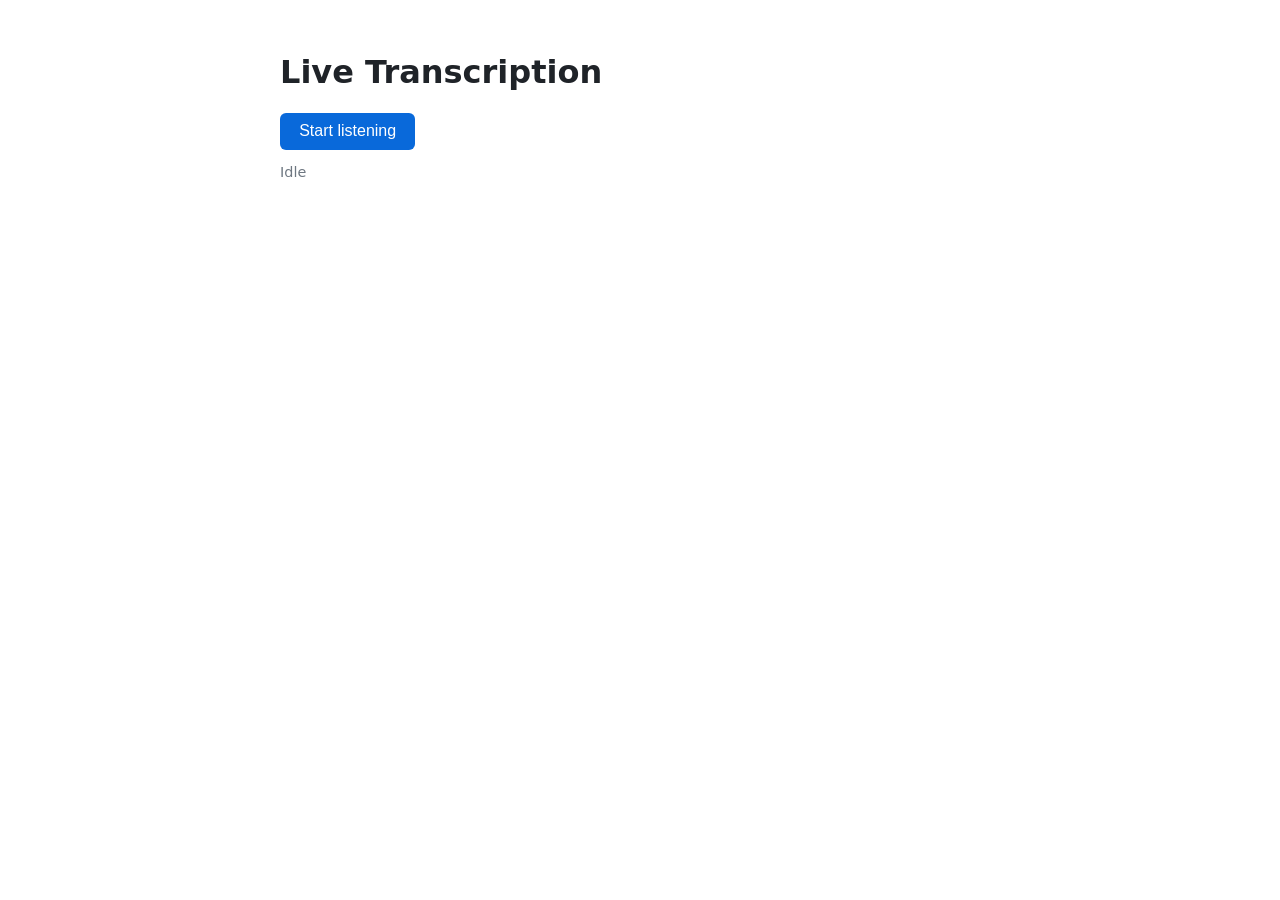
<file: index.html>
<!doctype html>
<html lang="en">
<head>
  <meta charset="utf-8">
  <meta name="viewport" content="width=device-width, initial-scale=1">
  <title>Live Transcription</title>
  <link rel="stylesheet" href="style.css">
</head>
<body>
  <main>
    <h1>Live Transcription</h1>

    <button id="mic-button" type="button">Start listening</button>
    <p id="status" class="status">Idle</p>

    <section id="transcript" aria-live="polite"></section>
    <p id="partial" class="partial"></p>
  </main>

  <script src="app.js" type="module"></script>
</body>
</html>
</file>
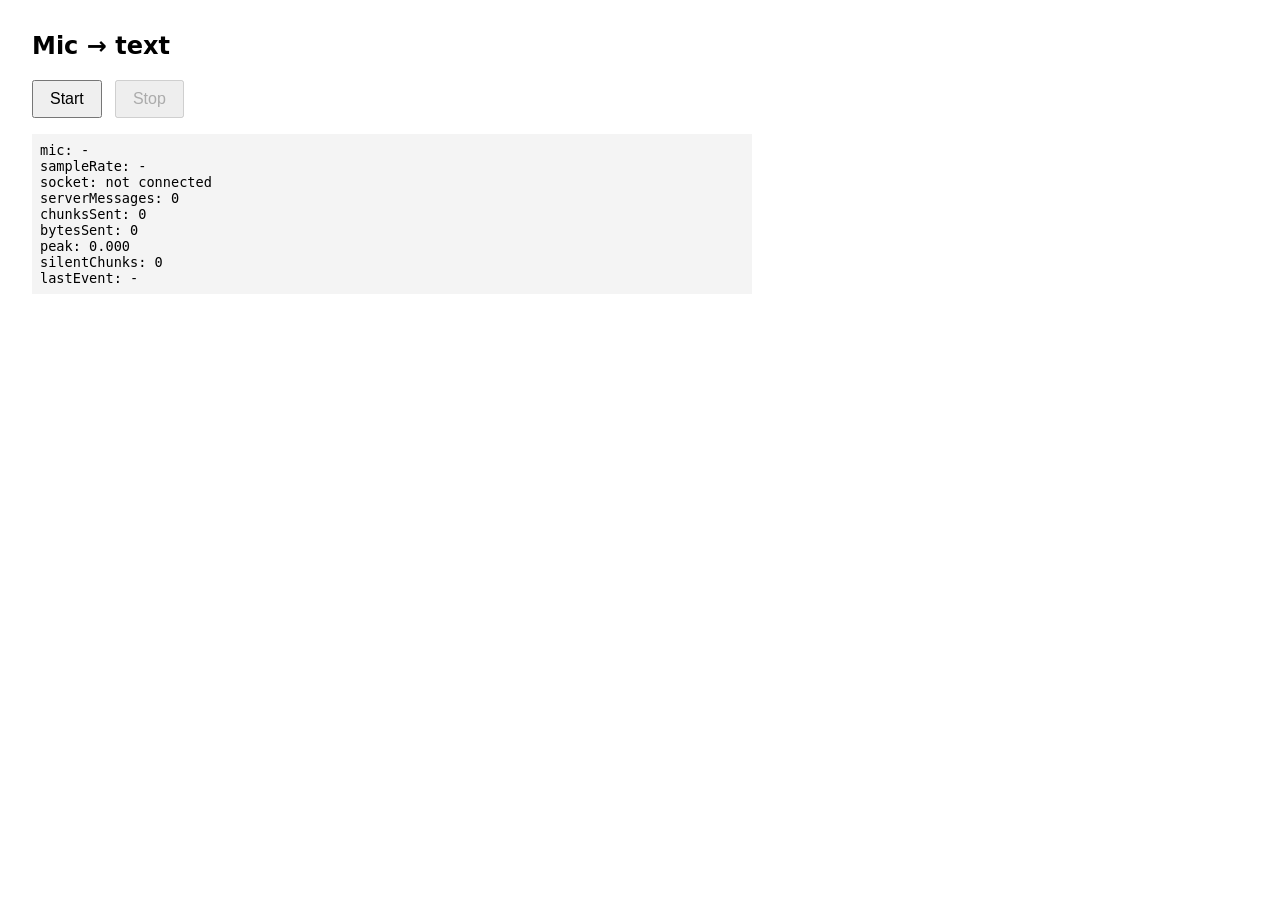
<file: mic_test.html>
<!doctype html>
<html>
<head>
  <meta charset="utf-8">
  <meta name="viewport" content="width=device-width, initial-scale=1">
  <title>Mic transcription test</title>
  <style>
    body { font-family: system-ui, sans-serif; margin: 2rem; max-width: 720px; }
    button { font-size: 1rem; padding: .5rem 1rem; margin-right: .5rem; }
    #status { font-family: monospace; font-size: .85rem; background: #f4f4f4; padding: .5rem; margin: 1rem 0; white-space: pre-wrap; }
    #out p { margin: .4rem 0; }
    .speaker { font-weight: 600; }
    .time { color: #888; font-size: .85rem; }
    .partial { color: #888; font-style: italic; }
    .error { color: #c00; }
  </style>
</head>
<body>
  <h2>Mic → text</h2>
  <button id="start">Start</button>
  <button id="stop" disabled>Stop</button>
  <pre id="status">idle</pre>
  <div id="out"></div>
  <p id="live" class="partial"></p>

<script>
  let ws, ctx, stream, src, proc;
  let chunksSent = 0, bytesSent = 0, peak = 0, silentChunks = 0;
  const out = document.getElementById("out");
  const live = document.getElementById("live");
  const statusEl = document.getElementById("status");
  const startBtn = document.getElementById("start");
  const stopBtn = document.getElementById("stop");

  // Shows what the page knows, so you can see where audio stops on a machine you can't open the console on.
  const info = { mic: "-", sampleRate: "-", socket: "not connected", serverMessages: 0, chunksSent: 0, bytesSent: 0, peak: 0, silentChunks: 0, lastEvent: "-" };
  function updateStatus(event) {
    if (event) info.lastEvent = event;
    info.chunksSent = chunksSent;
    info.bytesSent = bytesSent;
    info.peak = peak.toFixed(3);
    info.silentChunks = silentChunks;
    statusEl.textContent = Object.entries(info).map(([k, v]) => `${k}: ${v}`).join("\n");
  }

  function log(...args) {
    console.log("[mic-test]", ...args);
    updateStatus(args.join(" "));
  }

  function render(msg) {
    info.serverMessages++;
    if (msg.type === "partial") {
      live.textContent = msg.text;
    } else if (msg.type === "final") {
      live.textContent = "";
      const p = document.createElement("p");
      p.innerHTML = `<span class="speaker">${msg.speaker}</span> <span class="time">${msg.start} – ${msg.end}</span>: `;
      p.append(document.createTextNode(msg.text));
      out.append(p);
    } else if (msg.type === "error") {
      const p = document.createElement("p");
      p.className = "error";
      p.textContent = "Error: " + msg.text;
      out.append(p);
    }
    updateStatus("server message: " + msg.type);
  }

  startBtn.onclick = async () => {
    startBtn.disabled = true;
    stopBtn.disabled = false;
    chunksSent = bytesSent = peak = silentChunks = 0;
    try {
      stream = await navigator.mediaDevices.getUserMedia({ audio: true });
    } catch (err) {
      log("mic access failed:", err.name, err.message);
      startBtn.disabled = false;
      stopBtn.disabled = true;
      return;
    }
    info.mic = stream.getAudioTracks()[0].label || "(no label)";
    // Ask the browser for 16 kHz so no resampling is needed on our side.
    ctx = new AudioContext({ sampleRate: 16000 });
    info.sampleRate = ctx.sampleRate;
    if (ctx.state === "suspended") await ctx.resume();
    src = ctx.createMediaStreamSource(stream);
    // ScriptProcessorNode is deprecated but short and easy to read for a test page.
    proc = ctx.createScriptProcessor(4096, 1, 1);

    ws = new WebSocket(`ws://${location.host}/transcribe/mic`);
    info.socket = "connecting";
    ws.onopen = () => { info.socket = "open"; log("websocket open"); };
    ws.onmessage = (e) => render(JSON.parse(e.data));
    ws.onerror = () => log("websocket error (see console)");
    ws.onclose = (e) => {
      info.socket = `closed (code ${e.code}${e.reason ? ", " + e.reason : ""})`;
      log("websocket closed");
      live.textContent = "";
      startBtn.disabled = false;
    };

    proc.onaudioprocess = (e) => {
      if (ws.readyState !== WebSocket.OPEN) return;
      const input = e.inputBuffer.getChannelData(0);
      const pcm = new Int16Array(input.length);
      let chunkPeak = 0;
      for (let i = 0; i < input.length; i++) {
        const s = Math.max(-1, Math.min(1, input[i]));
        chunkPeak = Math.max(chunkPeak, Math.abs(s));
        pcm[i] = s < 0 ? s * 0x8000 : s * 0x7fff;
      }
      // A peak near 0 means the browser is getting silence from this microphone.
      peak = Math.max(peak, chunkPeak);
      if (chunkPeak < 0.001) silentChunks++;
      ws.send(pcm.buffer);
      chunksSent++;
      bytesSent += pcm.buffer.byteLength;
      if (chunksSent % 20 === 0) updateStatus();
    };
    src.connect(proc);
    proc.connect(ctx.destination);
    log("mic streaming started");
  };

  stopBtn.onclick = () => {
    stopBtn.disabled = true;
    proc.disconnect();
    stream.getTracks().forEach((t) => t.stop());
    ws.send("end");
    log("sent end, waiting for final results");
  };

  updateStatus();
</script>
</body>
</html>
</file>
<file: style.css>
:root {
  --text: #1f2328;
  --muted: #6e7781;
  --accent: #0969da;
  --danger: #cf222e;
  --background: #ffffff;
}

@media (prefers-color-scheme: dark) {
  :root {
    --text: #e6edf3;
    --muted: #8d96a0;
    --accent: #4493f8;
    --danger: #f85149;
    --background: #0d1117;
  }
}

body {
  margin: 0;
  background: var(--background);
  color: var(--text);
  font-family: system-ui, sans-serif;
}

main {
  max-width: 720px;
  margin: 0 auto;
  padding: 2rem 1rem;
}

button {
  font-size: 1rem;
  padding: 0.6rem 1.2rem;
  border: none;
  border-radius: 6px;
  background: var(--accent);
  color: #fff;
  cursor: pointer;
}

button.listening {
  background: var(--danger);
}

button:disabled {
  opacity: 0.5;
  cursor: default;
}

.status {
  color: var(--muted);
  font-size: 0.9rem;
}

.status.error {
  color: var(--danger);
}

#transcript p {
  margin: 0.5rem 0;
  line-height: 1.5;
}

.speaker {
  font-weight: 600;
}

.time {
  color: var(--muted);
  font-size: 0.85rem;
}

.partial {
  color: var(--muted);
  font-style: italic;
}
</file>
